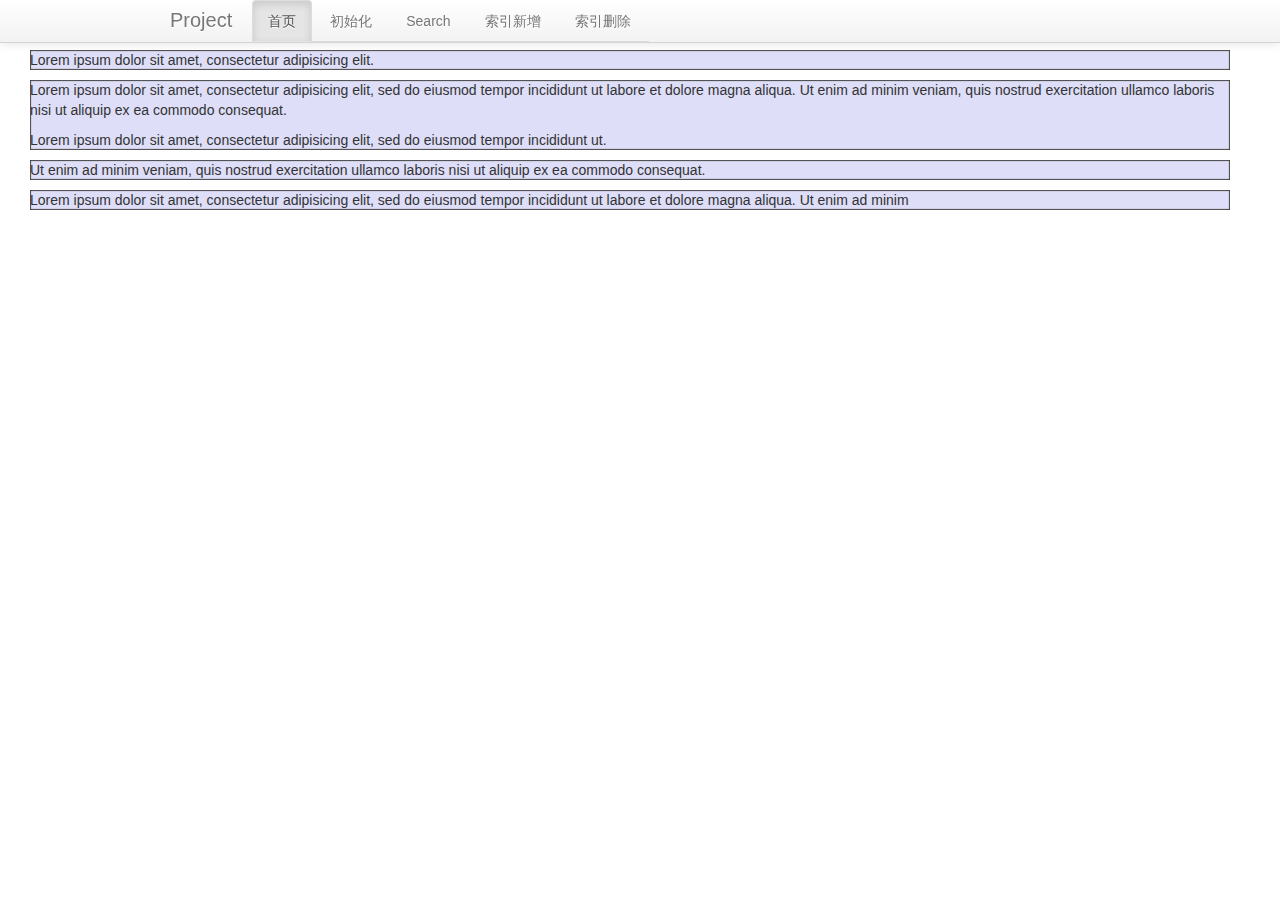
<file: src/main/webapp/index.html>
<!DOCTYPE html>
<html ng-app="myApp">
<head>
    <title>Contacts</title>
    <link rel='stylesheet' href='css/style.css'/>
    <link rel='stylesheet' href='css/bootstrap.min.css'/>
<script type="text/javascript" src="js/lib/jquery/jquery.js"></script>
<script src="js/lib/bootstrap/bootstrap.min.js"></script>
</head>
<body ng-controller='AppCtrl'>

<div class="navbar navbar-fixed-top" ng-controller="NavBarController">
    <div class="navbar-inner">
        <div class="container">
            <a class="btn btn-navbar" data-toggle="collapse" data-target=".nav-collapse">
                <span class="icon-bar"></span>
                <span class="icon-bar"></span>
                <span class="icon-bar"></span>
            </a>
            <a class="brand" href="#">Project</a>
            <div class="nav-collapse">
                <ul class="nav nav-tabs">
                    <li class="active"><a href="/">首页</a></li>
                    <li><a href="/typehead/init.html">初始化</a></li>
                    <li><a href="/typehead/search.html">Search</a></li>
                    <li><a href="/#/advanced">索引新增</a></li>
                    <!-- For future use in latest branch -->
                    <li><a href="/#/compute">索引删除</a></li>
                </ul>
            </div><!-- /.nav-collapse -->
        </div>
    </div><!-- /navbar-inner -->
</div>

<div class="row" >
      <div class="col-xs-6 col-sm-3" 
         style="background-color: #dedef8;
         box-shadow: inset 1px -1px 1px #444, inset -1px 1px 1px #444;">
         <p>Lorem ipsum dolor sit amet, consectetur adipisicing elit.</p>
      </div>
      <div class="col-xs-6 col-sm-3" 
         style="background-color: #dedef8;box-shadow: 
         inset 1px -1px 1px #444, inset -1px 1px 1px #444;">
         <p>Lorem ipsum dolor sit amet, consectetur adipisicing elit, sed do 
            eiusmod tempor incididunt ut labore et dolore magna aliqua. Ut 
            enim ad minim veniam, quis nostrud exercitation ullamco laboris 
            nisi ut aliquip ex ea commodo consequat.
         </p>
         <p>Lorem ipsum dolor sit amet, consectetur adipisicing elit, sed do 
            eiusmod tempor incididunt ut. 
         </p>
      </div>

      <div class="clearfix visible-xs"></div>

      <div class="col-xs-6 col-sm-3" 
         style="background-color: #dedef8;
         box-shadow:inset 1px -1px 1px #444, inset -1px 1px 1px #444;">
         <p>Ut enim ad minim veniam, quis nostrud exercitation ullamco 
            laboris nisi ut aliquip ex ea commodo consequat. 
         </p>
      </div>
      <div class="col-xs-6 col-sm-3" 
         style="background-color: #dedef8;box-shadow: 
         inset 1px -1px 1px #444, inset -1px 1px 1px #444;">
         <p>Lorem ipsum dolor sit amet, consectetur adipisicing elit, sed do 
            eiusmod tempor incididunt ut labore et dolore magna aliqua. Ut 
            enim ad minim 
         </p>
      </div>
   </div>
</body>
</html>
</file>
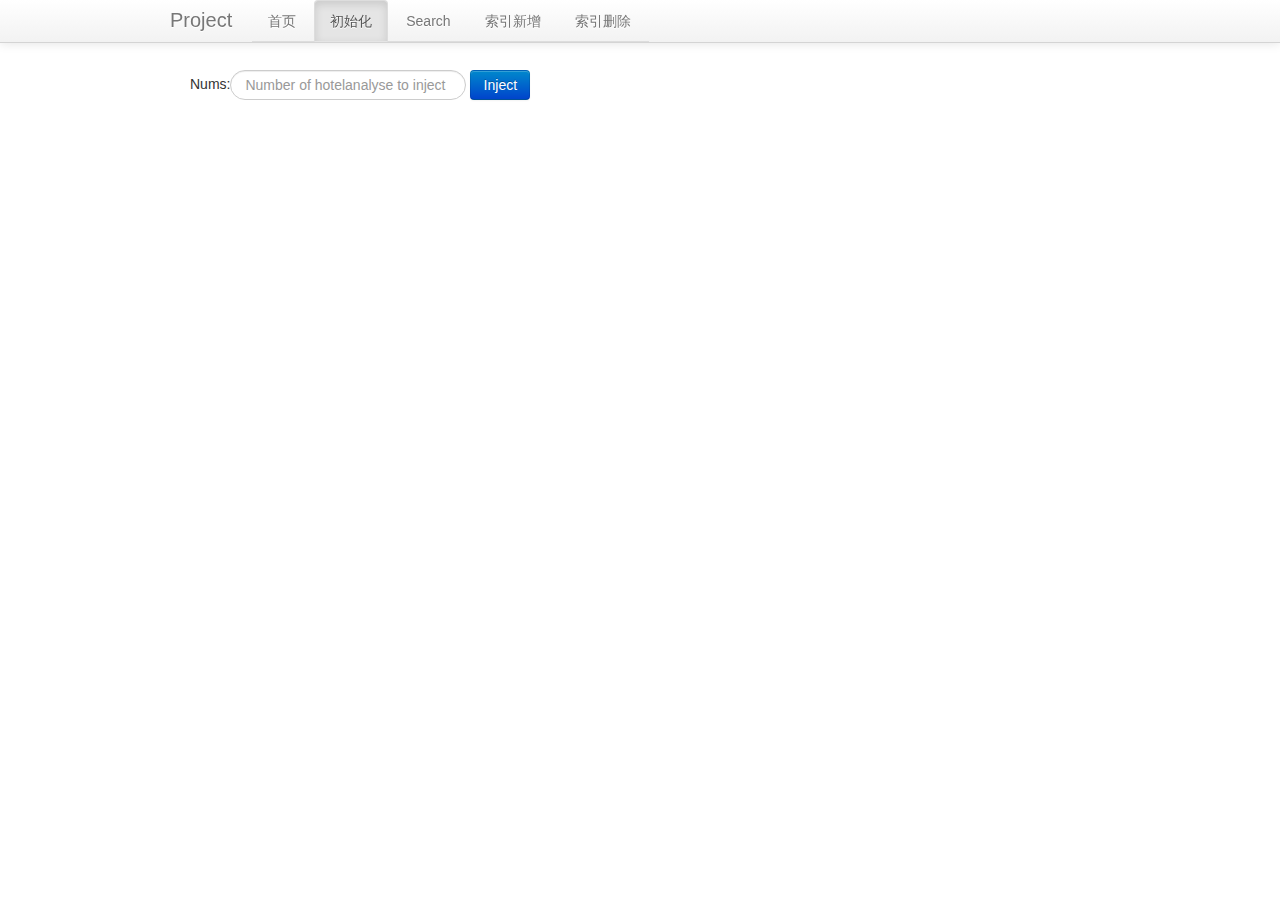
<file: src/main/webapp/typehead/init.html>
<!DOCTYPE html>
<html ng-app="myApp">
<head>
<title>Contacts</title>
<link rel='stylesheet' href='../css/style.css' />
<link rel='stylesheet' href='../css/bootstrap.min.css' />
</head>
<body ng-controller='AppCtrl'>

	<div class="navbar navbar-fixed-top" ng-controller="NavBarController">
		<div class="navbar-inner">
			<div class="container">
				<a class="btn btn-navbar" data-toggle="collapse"
					data-target=".nav-collapse"> <span class="icon-bar"></span> <span
					class="icon-bar"></span> <span class="icon-bar"></span>
				</a> <a class="brand" href="#">Project</a>
				<div class="nav-collapse">
					<ul class="nav nav-tabs">
						<li><a href="../index.html">首页</a></li>
						<li class="active"><a href="/typehead/init.html">初始化</a></li>
						<li><a href="/typehead/search.html">Search</a></li>
						<li><a href="/#/advanced">索引新增</a></li>
						<!-- For future use in latest branch -->
						<li><a href="/#/compute">索引删除</a></li>
					</ul>
				</div>
				<!-- /.nav-collapse -->
			</div>
		</div>
		<!-- /navbar-inner -->
	</div>

	<div class="container">
		<form class="form-inline" role="form">
			<div class="form-group span12 row-margin-top">
				<label>Nums:</label><input id="limitNum" type="text"
					class="input-medium search-query span3"
					placeholder="Number of hotelanalyse to inject" autocomplete="off">
				<input type="button" onclick="init()" value="Inject"
					style="width: 60px;" class="btn btn-primary span2"> <span
					class="badge badge-success" id="injectResult"></span>
			</div>
		</form>


	</div>
	<script type="text/javascript" src="../js/lib/jquery/jquery.js"></script>
	<script type="text/javascript"
		src="../js/lib/bootstrap/bootstrap.min.js"></script>
	<script type="text/javascript" src="../js/typehead.js"></script>
</body>
</html>
</file>
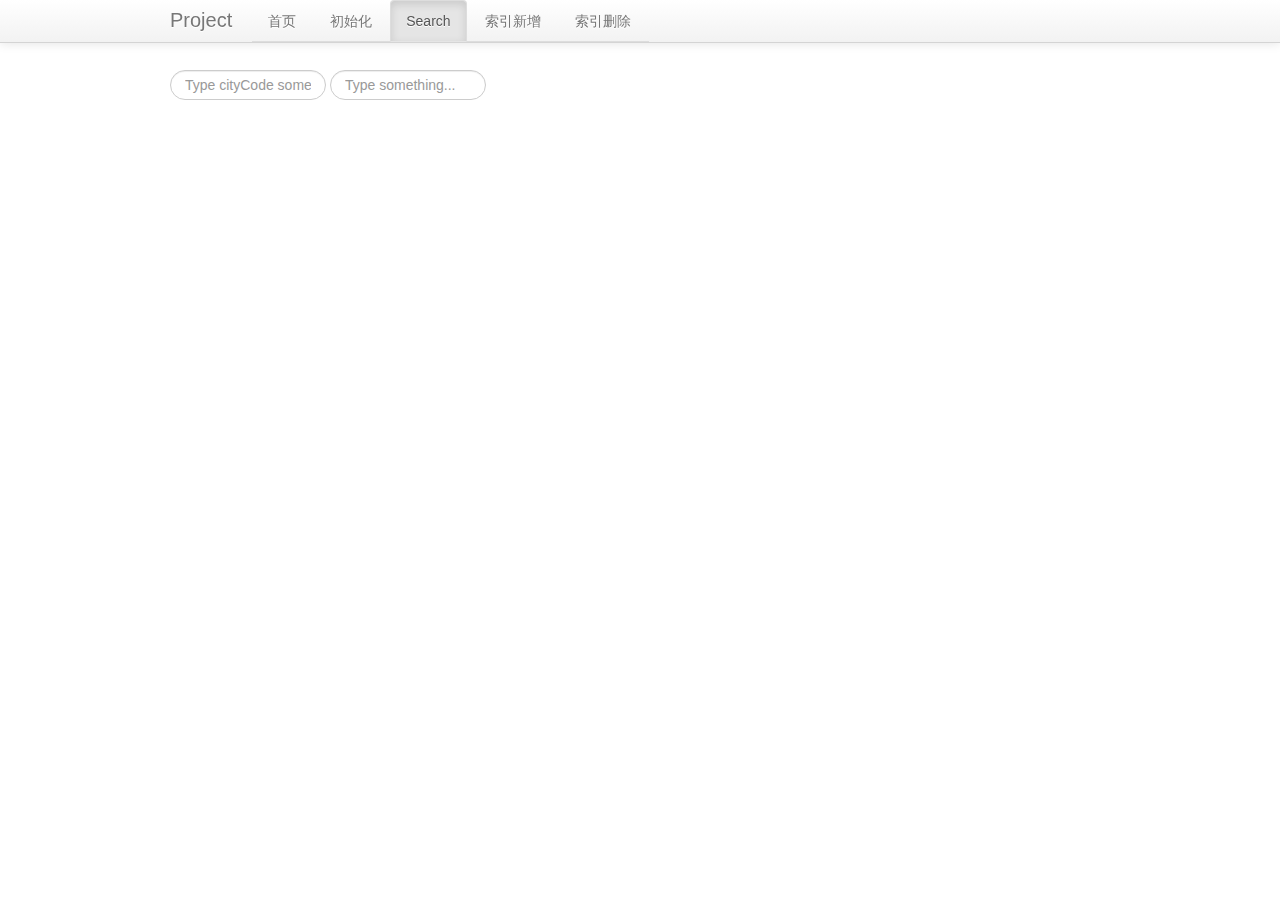
<file: src/main/webapp/typehead/search.html>
<!DOCTYPE html>
<html ng-app="myApp">
<head>
<title>Contacts</title>
<link rel='stylesheet' href='../css/style.css' />
<link rel='stylesheet' href='../css/bootstrap.min.css' />

</head>
<body ng-controller='AppCtrl'>

	<div class="navbar navbar-fixed-top" ng-controller="NavBarController">
		<div class="navbar-inner">
			<div class="container">
				<a class="btn btn-navbar" data-toggle="collapse"
					data-target=".nav-collapse"> <span class="icon-bar"></span> <span
					class="icon-bar"></span> <span class="icon-bar"></span>
				</a> <a class="brand" href="#">Project</a>
				<div class="nav-collapse">
					<ul class="nav nav-tabs">
						<li><a href="../index.html">首页</a></li>
						<li><a href="/typehead/init.html">初始化</a></li>
						<li class="active"><a href="/typehead/search.html">Search</a></li>
						<li><a href="/#/advanced">索引新增</a></li>
						<!-- For future use in latest branch -->
						<li><a href="/#/compute">索引删除</a></li>
					</ul>
				</div>
				<!-- /.nav-collapse -->
			</div>
		</div>
		<!-- /navbar-inner -->
	</div>

	<div class="container">

		<div class="row row-margin-top">
			<div class="span2">
				<input type="text" class="input-medium search-query span2"
					id="cityCode" placeholder="Type cityCode something..."
					autocomplete="off" onKeyPress="search()">
			</div>
			<div class="span2">
				<input type="text" class="input-medium search-query span2"
					id="query" placeholder="Type something..." autocomplete="off"
					onKeyPress="search()">

			</div>
		</div>

		<div class="row row-margin-top" >
			<div class="span12">
				<table class="table table-hover" id="myTb">

				</table>
			</div>
		</div>

	</div>

<script type="text/javascript" src="../js/lib/jquery/jquery.js"></script>
<script type="text/javascript"  src="../js/lib/bootstrap/bootstrap.min.js"></script>
<script type="text/javascript"  src="../js/typehead.js"></script>

</body>
</html>
</file>
<file: src/main/webapp/css/style.css>
body {
  padding: 50px;
  font: 14px "Lucida Grande", Helvetica, Arial, sans-serif;
}

a {
  color: #00B7FF;
}

.dropdown-menu a{
    text-align: center;
}
.row-margin-top {
    margin-top: 20px;
}
</file>
